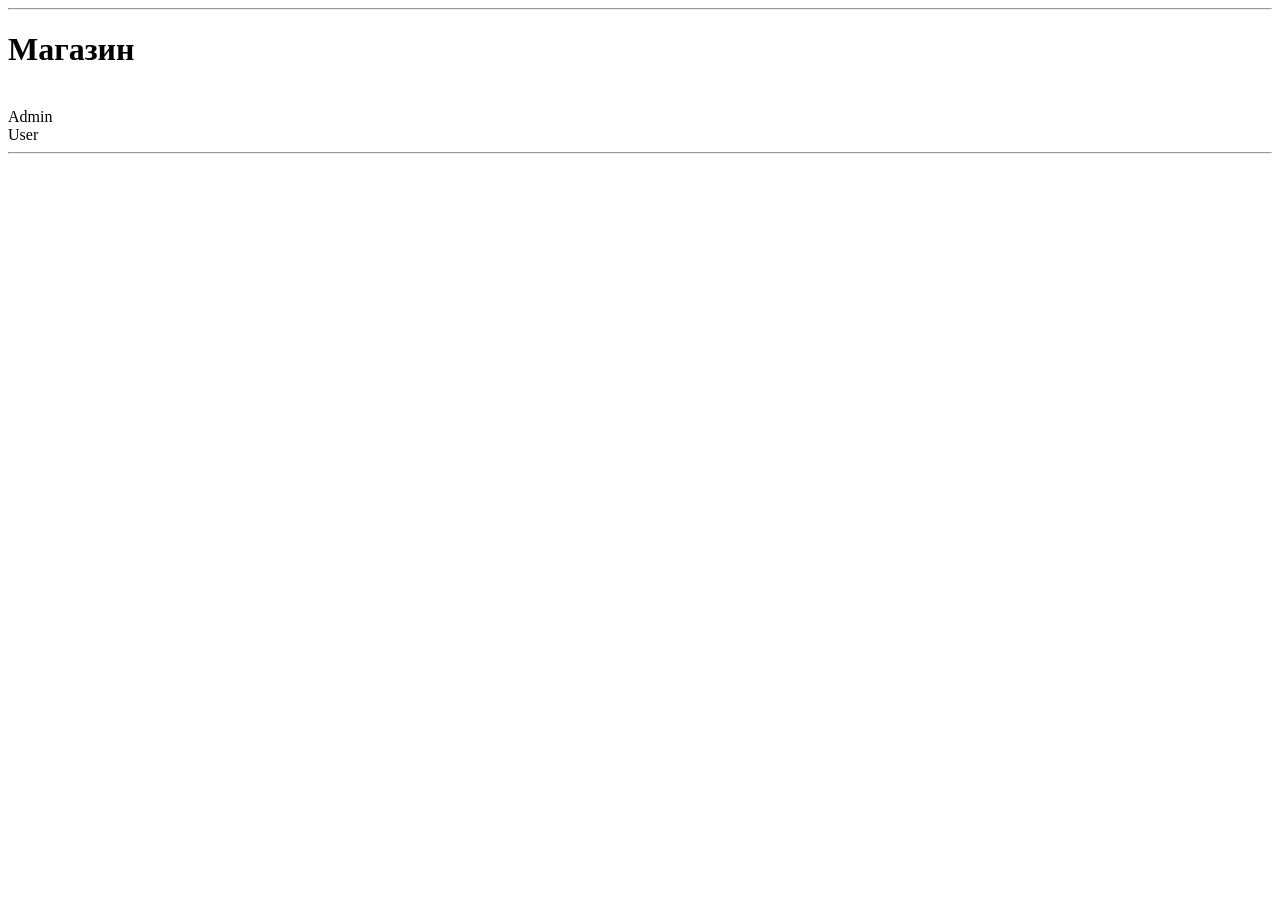
<file: src/main/resources/templates/index.html>
<!DOCTYPE html>
<html xmlns:th="http://www.thymeleaf.org" lang="en">

<head>
    <meta http-equiv="Content-Type" content="text/html; charset=UTF-8"/>
    <title>Главная</title>
    <div th:replace="~{head}"></div>
</head>

<body>
<div class="container">
    <div th:replace="~{header :: navigation(Home)}" />

    <hr>
    <div class="content">
        <h1 class="storeName">Магазин</h1>
        <br>
        <a class="storeName textOnCenter" th:href="@{/admin}">Admin</a>
        <br>
        <a class="storeName textOnCenter" th:href="@{/profile}">User</a>
        <br>
    </div>
</div>

<hr>
<div th:replace="~{footer}"></div>
</body>
</html>
</file>
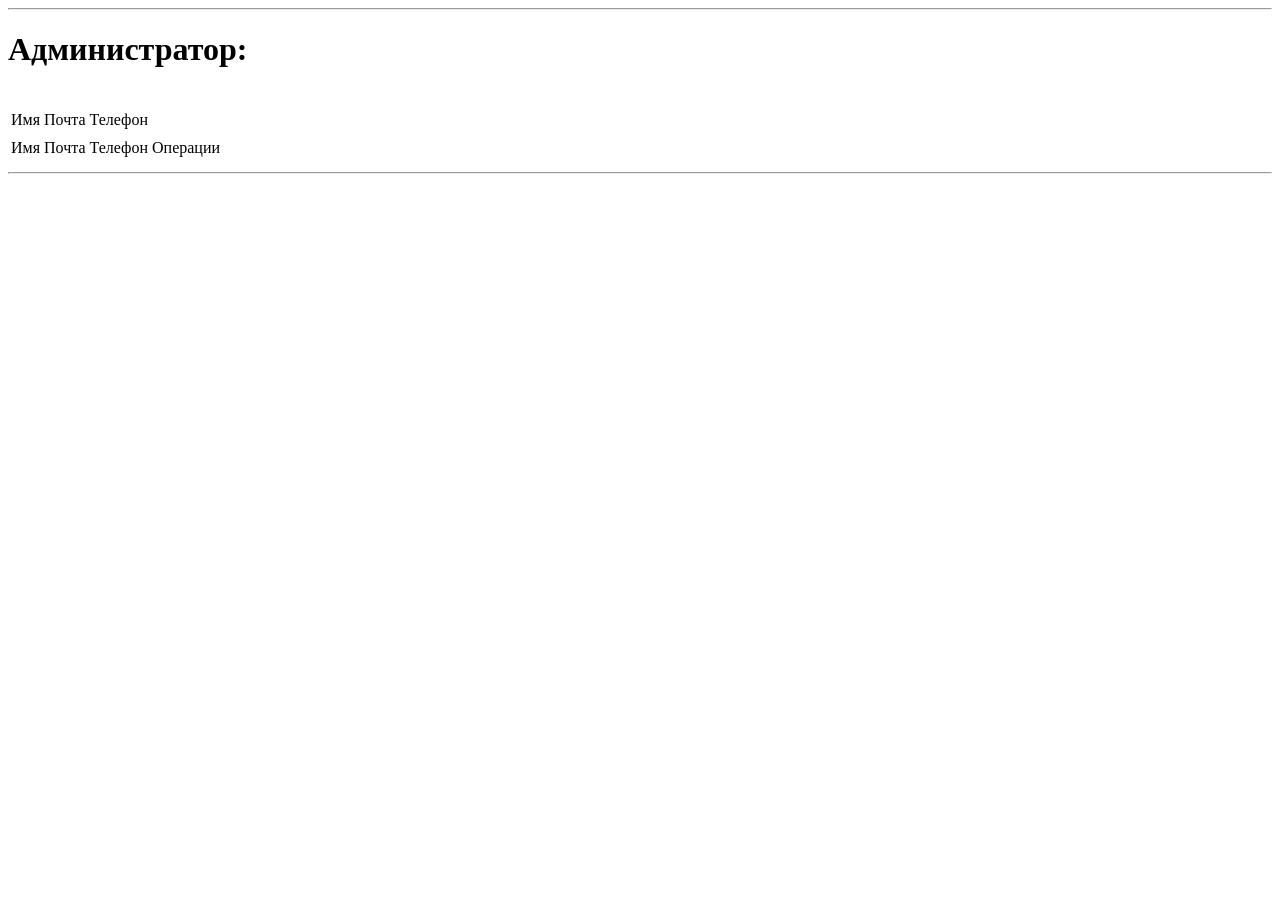
<file: src/main/resources/templates/admin_page.html>
<!DOCTYPE html>
<html xmlns:th="http://www.thymeleaf.org">

<head>
    <meta http-equiv="Content-Type" content="text/html; charset=UTF-8"/>
    <title>Кабинет администратора</title>
    <div th:replace="~{head}"></div>
</head>

<body>
<div class="container">
    <div th:replace="~{header :: navigation(User)}" />

    <hr>
    <div class="content">
        <h1 class="storeName">Администратор:</h1>
        <br>
        <div class="textOnCenter">
            <table class="table">
                <thead>
                <tr>
                    <td>Имя</td>
                    <td>Почта</td>
                    <td>Телефон</td>
                </tr>
                </thead>
                <tbody>
                <tr th:each="us, iter : ${user.findAllByEmail()}">
                    <td th:text="${us.getFullName()}"></td>
                    <td th:text="${us.getEmail()}"></td>
                    <td th:text="${us.getPhone()}"></td>
                </tr>
                </tbody>
            </table>
        </div>
        <div class="textOnCenter">
            <table class="table">
                <thead>
                <tr>
                    <td>Имя</td>
                    <td>Почта</td>
                    <td>Телефон</td>
                    <td>Операции</td>
                </tr>
                </thead>
                <tbody>
                <tr th:each="us : ${user.getDtoUserData()}">
                    <td th:text="${us.getFirstName()}"></td>
                    <td th:text="${us.getEmail()}" class="textInLongView"></td>
                    <td th:text="${us.getPhone()}"></td>
                    <td>
                        <a th:href="@{'/admin/block/' + ${us.id}}" th:text="Заблокировать" class="btn btn-success textInLongView"></a>
                    </td>
                </tr>
                </tbody>
            </table>
        </div>
    </div>
</div>

<hr>
<div th:replace="~{footer}"></div>
</body>
</html>
</file>
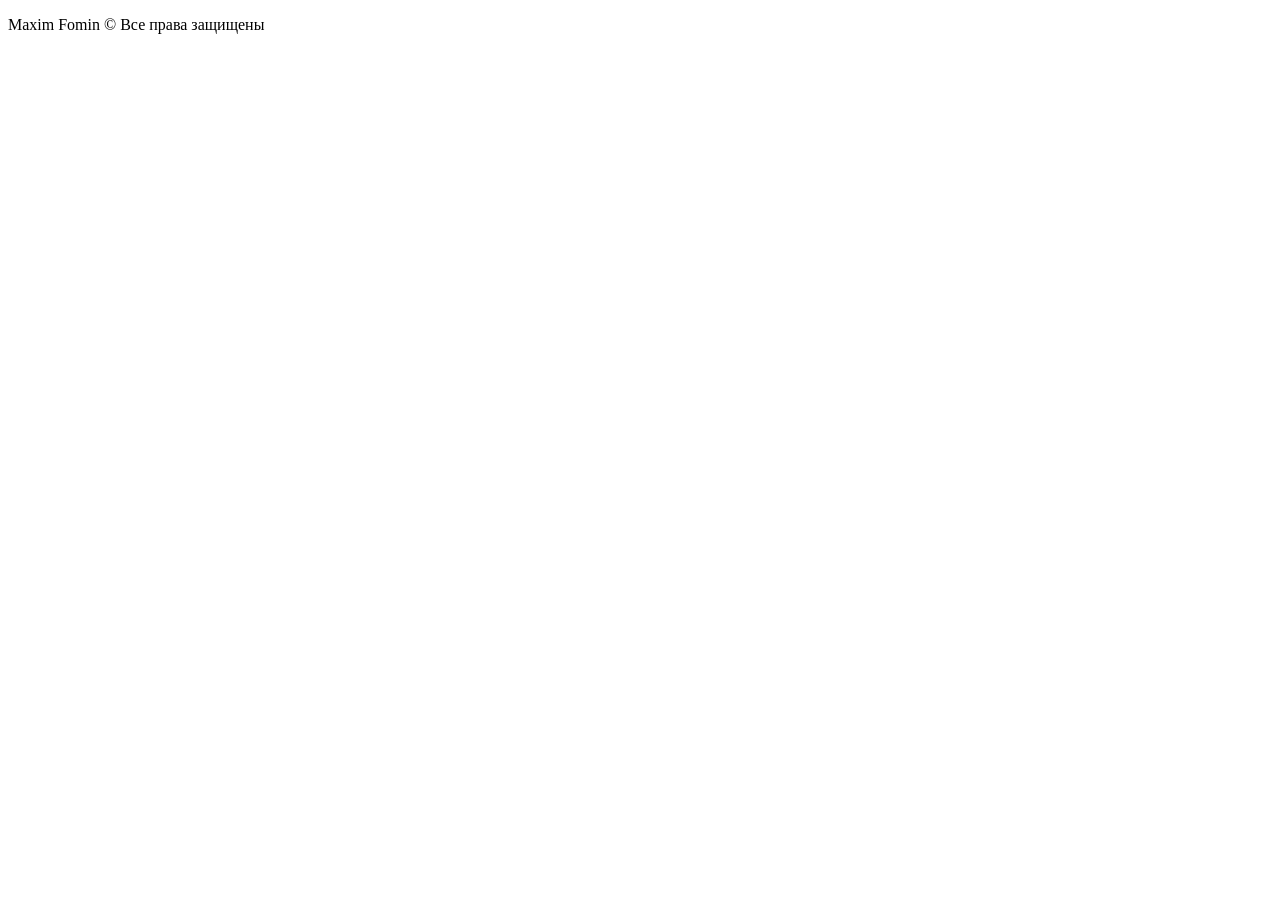
<file: src/main/resources/templates/footer.html>
<!DOCTYPE html>
<html lang="en">
<head>
    <meta charset="UTF-8">
    <title>Подвал</title>
</head>
<body>
<footer class="footer">
    <p>Maxim Fomin &copy; Все права защищены</p>
</footer>
</body>
</html>
</file>
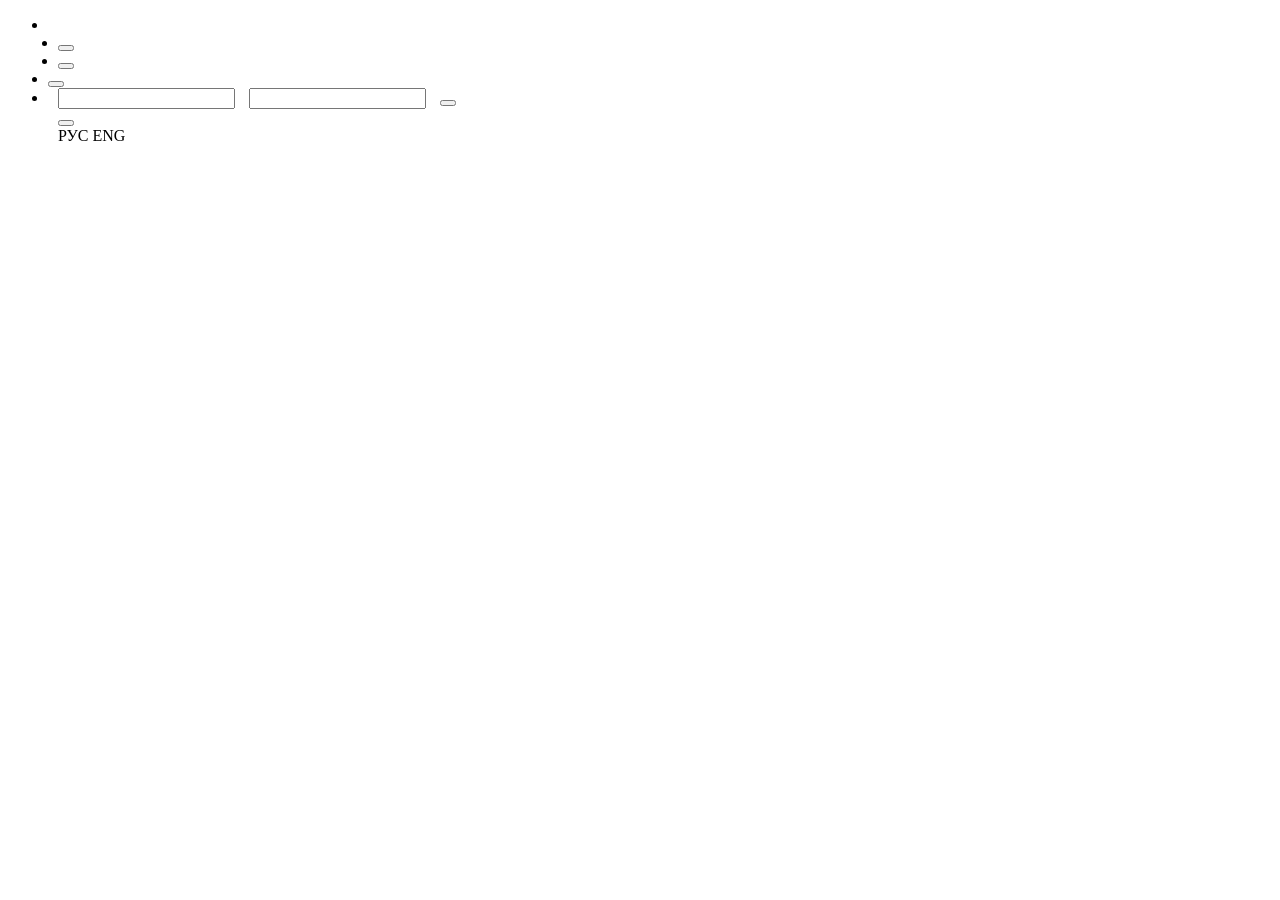
<file: src/main/resources/templates/header.html>
<!DOCTYPE html>
<html xmlns:th="http://www.thymeleaf.org" xmlns:sec="http://www.thymeleaf.org/extras/spring-security">

<head>
    <meta http-equiv="Content-Type" content="text/html; charset=UTF-8"/>
    <title>Header</title>
    <div th:replace="~{head}"></div>
</head>

<div class="textOnCenter menu" th:fragment="navigation(activeTab)">
    <nav class="navbar navbar-expand-lg navbar-light bg-light">
        <div class="collapse navbar-collapse" id="navbarNav">
            <ul class="navbar-nav">
                <li class="nav-item" th:classappend="${activeTab == 'Home' ? 'active' : ''}">
                    <a class="nav-link" th:href="@{/}" th:text="#{nav.home}"></a>
                </li>

                <li class="nav-item" style="margin: 0 10px 0 10px" th:classappend="${activeTab == 'User' ? 'active' : ''}" sec:authorize="isAuthenticated()">
                    <form th:action="@{/profile}" method="GET">
                        <button id="navUser" class="btn btn-outline-secondary" type="submit" th:text="#{nav.user}"></button>
                    </form>
                </li>

                <li class="nav-item" style="margin: 0 10px 0 10px" th:classappend="${activeTab == 'User' ? 'active' : ''}" sec:authorize="hasAnyRole('ADMIN', 'SUPERADMIN')">
                    <form th:action="@{/admin}" method="GET">
                        <button id="navAdmin" class="btn btn-outline-secondary" type="submit" th:text="#{nav.admin}"></button>
                    </form>
                </li>

                <li class="nav-item" sec:authorize="isAuthenticated()">
                    <form th:action="@{/logout}" method="POST">
                        <button id="navLogout" class="btn btn-outline-secondary" type="submit" th:text="#{nav.logout}"></button>
                    </form>
                </li>

                <li sec:authorize="isAnonymous()" class="nav-item">
                    <form class="align-middle" th:action="@{/authenticate}" method="POST">
                        <div class="input-group-prepend">
                            <input id="navLoginField" class="form-control" type="text" th:placeholder="#{nav.login.field}" name="username"
                                   aria-describedby="inputGroup-sizing-sm" style="margin-left: 10px;">
                            <input id="navPasswordField" class="form-control" type="password" th:placeholder="#{nav.password}" name="password"
                                   aria-describedby="inputGroup-sizing-sm" style="margin-left: 10px;">
                            <button id="navLoginSubmit" class="btn btn-outline-warning btn-sm" style="margin-left: 10px;" type="submit" th:text="#{nav.login.submit}"></button>
                        </div>
                    </form>
                </li>

                <div class="dropdown" style="margin-left: 10px;">
                    <button class="btn btn-outline-settcondary dropdown-toggle" th:text="#{nav.lang}" type="button" id="dropdownMenuButton" data-toggle="dropdown" aria-haspopup="true" aria-expanded="true"></button>
                    <div class="dropdown-menu" aria-labelledby="dropdownMenuButton">
                        <a class="dropdown-item" th:href="@{/?lang=ru}">РУС</a>
                        <a class="dropdown-item" th:href="@{/?lang=en}">ENG</a>
                    </div>
                </div>
            </ul>
        </div>
    </nav>
</div>
</file>
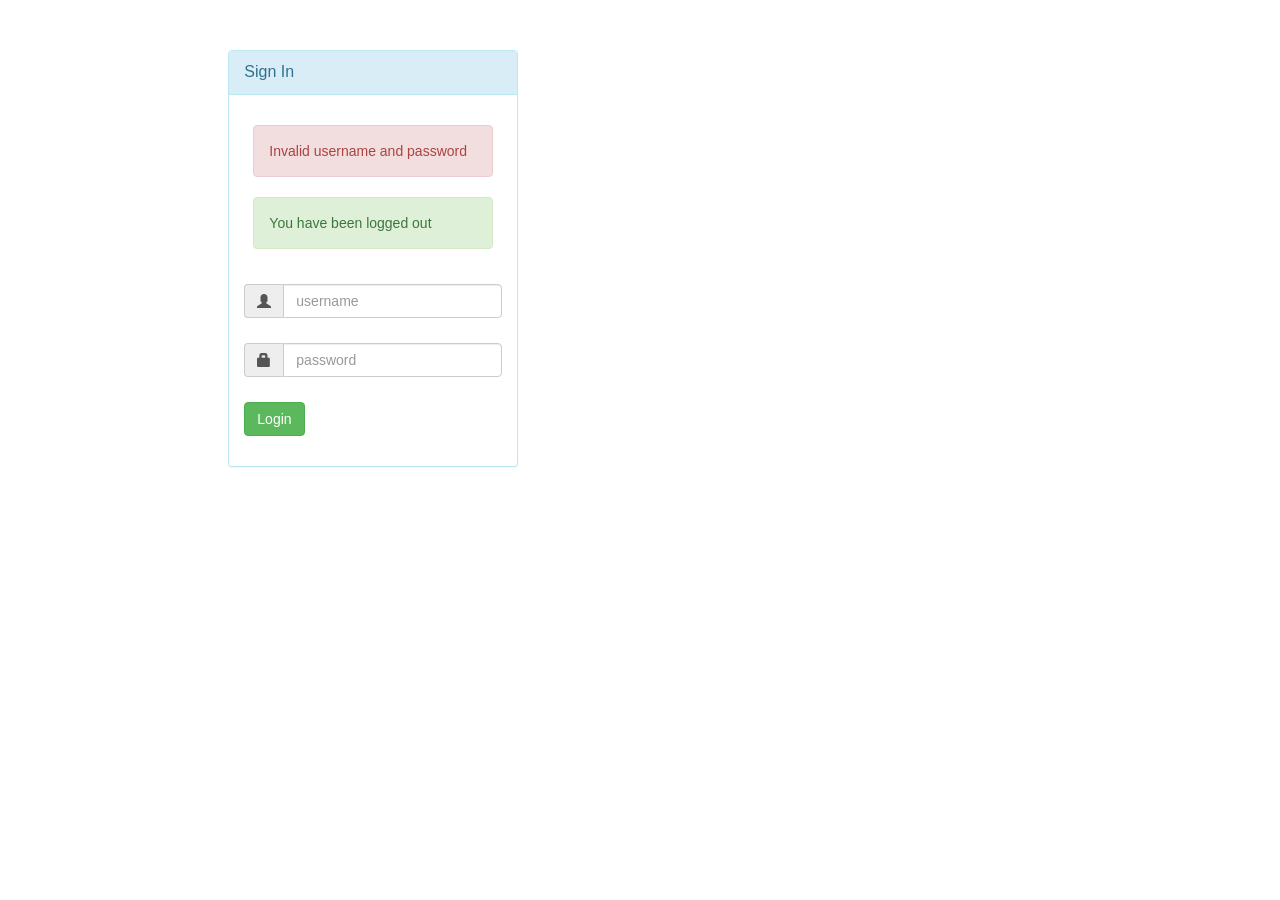
<file: src/main/resources/templates/login_page.html>
<!DOCTYPE html>

<html xmlns:th="http://www.thymeleaf.org" lang="en">

<head>
    <title>Login Page</title>
    <meta charset="utf-8">
    <meta name="viewport" content="width=device-width, initial-scale=1, shrink-to-fit=no">

    <link rel="icon" type="image/png" th:href="@{/favicon.ico}"/>

    <link rel="stylesheet" href="https://maxcdn.bootstrapcdn.com/bootstrap/3.3.7/css/bootstrap.min.css">
    <script src="https://ajax.googleapis.com/ajax/libs/jquery/3.2.0/jquery.min.js"></script>
    <script src="https://maxcdn.bootstrapcdn.com/bootstrap/3.3.7/js/bootstrap.min.js"></script>
</head>

<body>
<div>
    <div id="loginbox" style="margin-top: 50px;" class="mainbox col-md-3 col-md-offset-2 col-sm-6 col-sm-offset-2">
        <div class="panel panel-info">
            <div class="panel-heading">
                <div class="panel-title">Sign In</div>
            </div>
            <div style="padding-top: 30px" class="panel-body">
                <form th:action="@{/authenticate}" method="POST" class="form-horizontal">
                    <div class="form-group">
                        <div class="col-xs-15">
                            <div>
                                <div th:if="${param.error} != null">
                                    <div class="alert alert-danger col-xs-offset-1 col-xs-10">
                                        Invalid username and password
                                    </div>
                                </div>
                                <div th:if="${param.logout} != null">
                                    <div class="alert alert-success col-xs-offset-1 col-xs-10">
                                        You have been logged out
                                    </div>
                                </div>
                            </div>
                        </div>
                    </div>
                    <div style="margin-bottom: 25px" class="input-group">
                        <span class="input-group-addon"><i class="glyphicon glyphicon-user"></i></span>
                        <input type="text" name="username" placeholder="username" class="form-control">
                    </div>
                    <div style="margin-bottom: 25px" class="input-group">
                        <span class="input-group-addon"><i class="glyphicon glyphicon-lock"></i></span>
                        <input type="password" name="password" placeholder="password" class="form-control">
                    </div>
                    <div style="margin-top: 10px" class="form-group">
                        <div class="col-sm-6 controls">
                            <button type="submit" class="btn btn-success">Login</button>
                        </div>
                    </div>
                </form>
            </div>
        </div>
    </div>
</div>
</body>
</html>
</file>
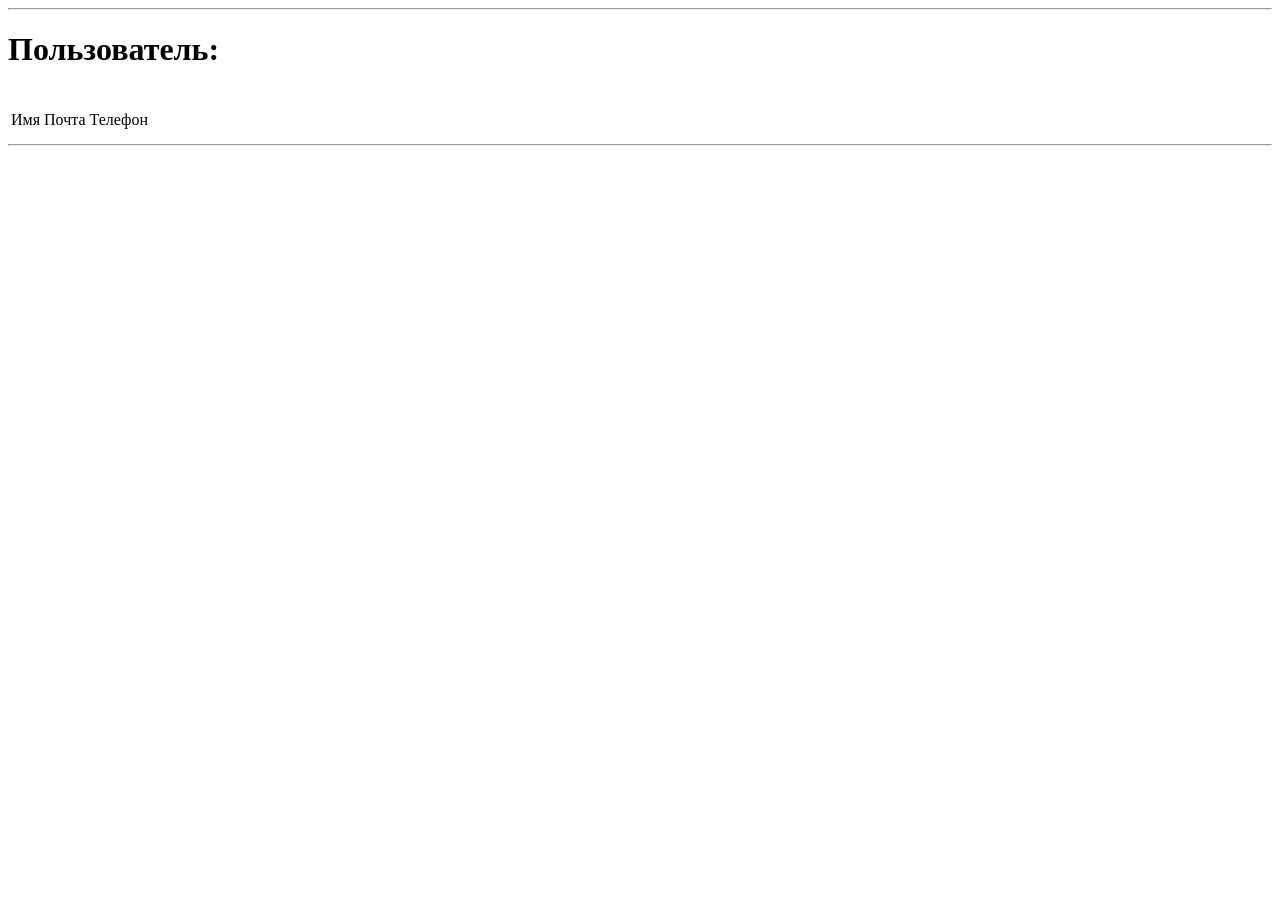
<file: src/main/resources/templates/profile_page.html>
<!DOCTYPE html>
<html xmlns:th="http://www.thymeleaf.org">

<head>
    <meta http-equiv="Content-Type" content="text/html; charset=UTF-8"/>
    <title>Личный кабинет</title>
    <div th:replace="~{head}"></div>
</head>

<body>
<div class="container">
    <div th:replace="~{header :: navigation(User)}" />

    <hr>
    <div class="content">
        <h1 class="storeName">Пользователь:</h1>
        <br>
        <div class="textOnCenter">
            <table class="table">
                <thead>
                <tr>
                    <td>Имя</td>
                    <td>Почта</td>
                    <td>Телефон</td>
                </tr>
                </thead>
                <tbody>
                <tr th:each="us, iter : ${user.findAllByEmail()}">
                    <td th:text="${us.getFullName()}"></td>
                    <td th:text="${us.getEmail()}"></td>
                    <td th:text="${us.getPhone()}"></td>
                </tr>
                </tbody>
            </table>
        </div>
    </div>
</div>

<hr>
<div th:replace="~{footer}"></div>
</body>
</html>
</file>
